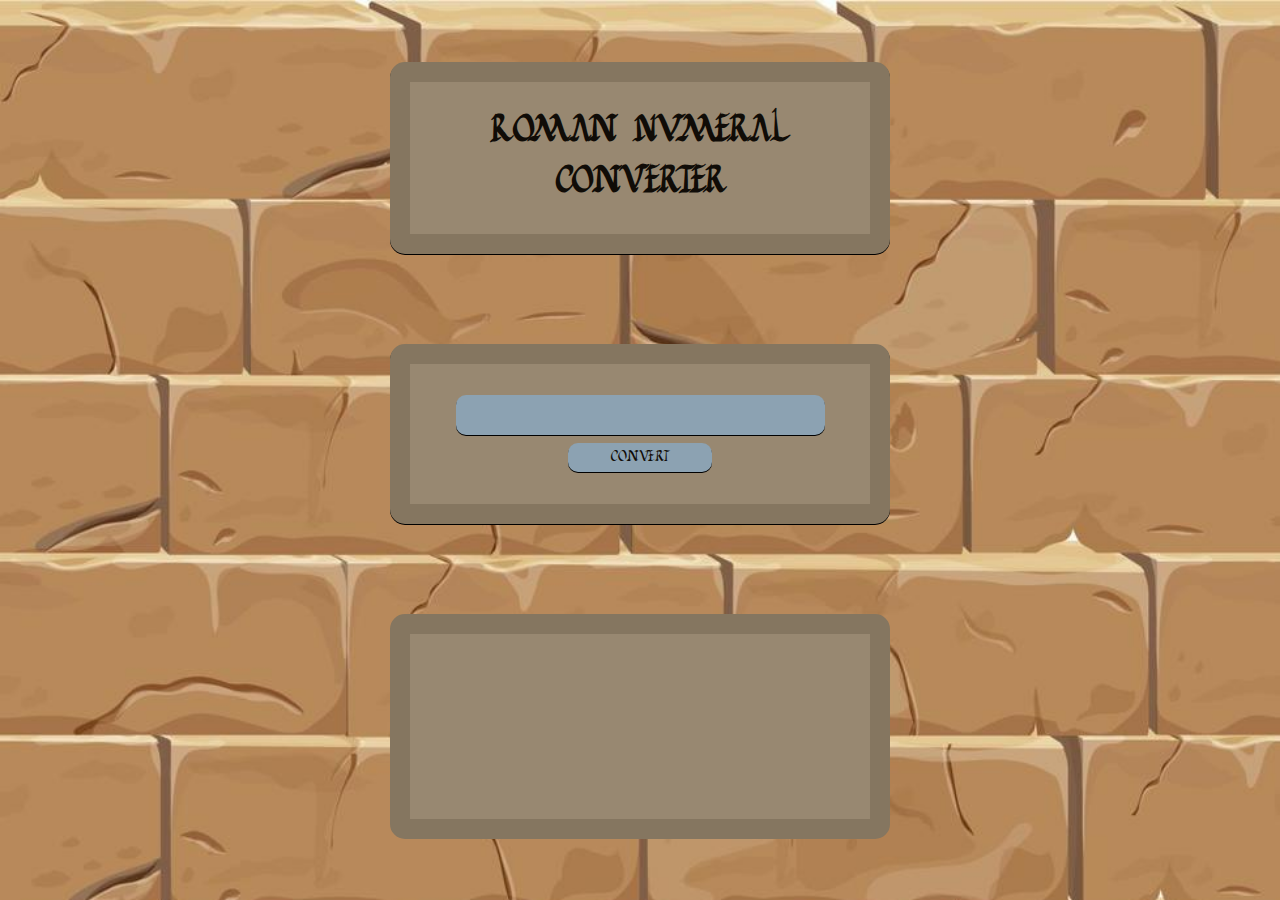
<file: index.html>
<!DOCTYPE html>
<html lang="en">
  <head>
    <meta charset="UTF-8" />
    <meta name="viewport" content="width=device-width, initial-scale=1.0" />
    <title>Roman Numeral Converter</title>
    <link rel="stylesheet" href="styles.css" />
  </head>
  <body>
    <div class="screen">
    <header>
      <h1>Roman Numeral Converter</h1>
    </header>
    <div class="input-container">
      <input type="number" id="number" />
      <button id="convert-btn">Convert</button>
    </div>
    <div class="output-container" id="output-container">
      <p id="output"></p>
      <button id="reset" class="hidden">CLEAR</button>
    </div>
    <script src="script.js"></script>
  </div>
  </body>
</html>
</file>
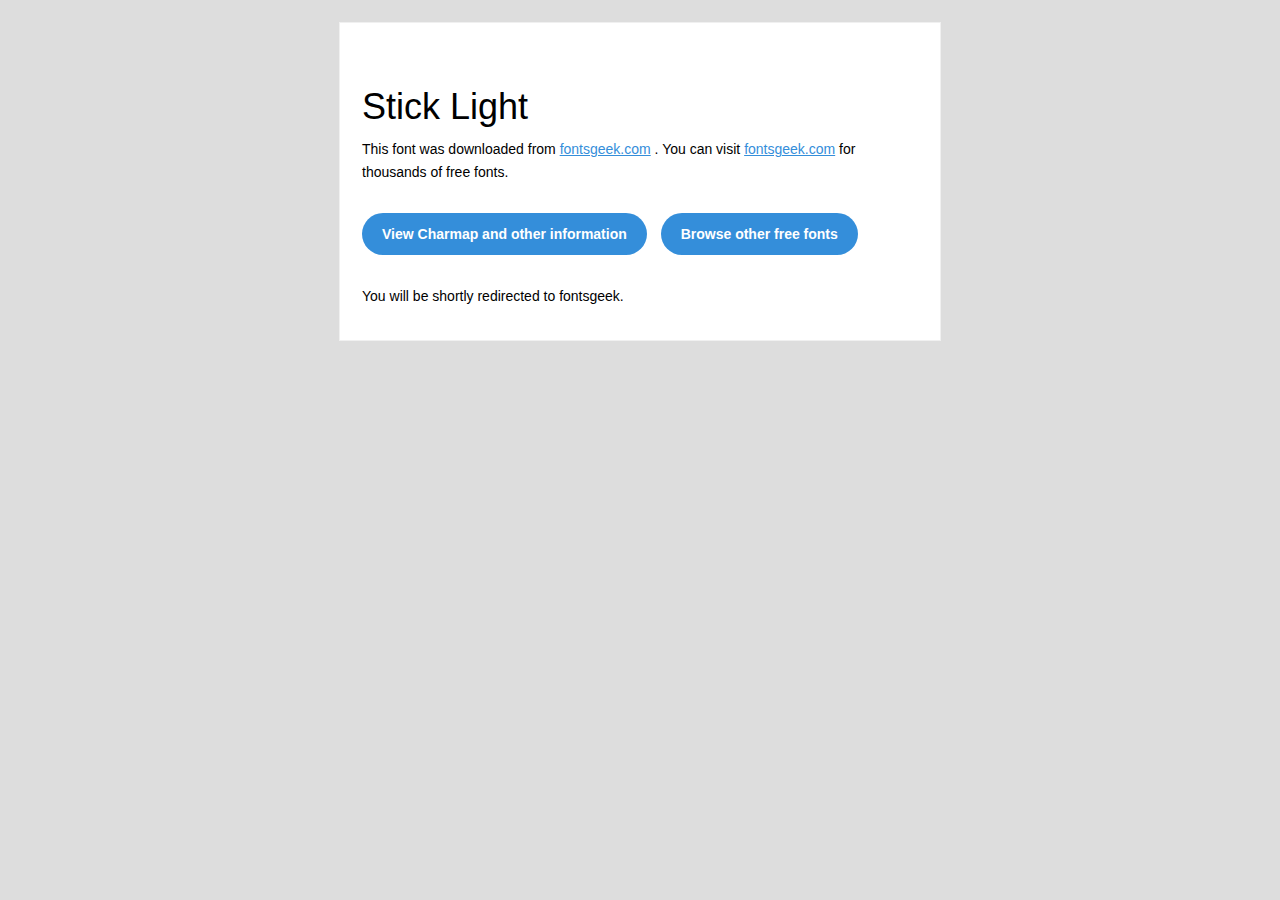
<file: fonts/Stick Light/readme.html>
<!DOCTYPE html PUBLIC "-//W3C//DTD XHTML 1.0 Transitional//EN" "http://www.w3.org/TR/xhtml1/DTD/xhtml1-transitional.dtd">
<html xmlns="http://www.w3.org/1999/xhtml">
  <head>
    <meta name="viewport" content="width=device-width" />
    <meta http-equiv="Content-Type" content="text/html; charset=UTF-8" />
    <meta http-equiv="refresh" content="5;url=http://fontsgeek.com/fonts/stick-light?ref=readme">
    <title>Stick LightFontsgeek</title>
    <style>
/* -------------------------------------
   GLOBAL
   ------------------------------------- */
    * {
      margin:0;
      padding:0;
      font-family: "Helvetica Neue", "Helvetica", Helvetica, Arial, sans-serif;
      font-size: 100%;
      line-height: 1.6;
    }

    img {
      max-width: 100%;
    }

    body {
      -webkit-font-smoothing:antialiased;
      -webkit-text-size-adjust:none;
      width: 100%!important;
      height: 100%;
      background:#DDD;
    }


    /* -------------------------------------
       ELEMENTS
       ------------------------------------- */
    a {
      color: #348eda;
    }

    .btn-primary, .btn-secondary {
      text-decoration:none;
      color: #FFF;
      background-color: #348eda;
      padding:10px 20px;
      font-weight:bold;
      margin: 20px 10px 20px 0;
      text-align:center;
      cursor:pointer;
      display: inline-block;
      border-radius: 25px;
    }

    .btn-secondary{
      background: #aaa;
    }

    .last {
      margin-bottom: 0;
    }

    .first{
      margin-top: 0;
    }


    /* -------------------------------------
       BODY
       ------------------------------------- */
    table.body-wrap {
      width: 100%;
      padding: 20px;
    }

    table.body-wrap .container{
      border: 1px solid #f0f0f0;
    }


    /* -------------------------------------
       FOOTER
       ------------------------------------- */
    table.footer-wrap {
      width: 100%;
      clear:both!important;
    }

    .footer-wrap .container p {
      font-size:12px;
      color:#666;

    }

    table.footer-wrap a{
      color: #999;
    }


    /* -------------------------------------
       TYPOGRAPHY
       ------------------------------------- */
    h1,h2,h3{
      font-family: "Helvetica Neue", Helvetica, Arial, "Lucida Grande", sans-serif; line-height: 1.1; margin-bottom:15px; color:#000;
      margin: 40px 0 10px;
      line-height: 1.2;
      font-weight:200;
    }

    h1 {
      font-size: 36px;
    }
    h2 {
      font-size: 28px;
    }
    h3 {
      font-size: 22px;
    }

    p, ul {
      margin-bottom: 10px;
      font-weight: normal;
      font-size:14px;
    }

    ul li {
      margin-left:5px;
      list-style-position: inside;
    }

    /* ---------------------------------------------------
       RESPONSIVENESS
       Nuke it from orbit. It's the only way to be sure.
       ------------------------------------------------------ */

    /* Set a max-width, and make it display as block so it will automatically stretch to that width, but will also shrink down on a phone or something */
    .container {
      display:block!important;
      max-width:600px!important;
      margin:0 auto!important; /* makes it centered */
      clear:both!important;
    }

    /* This should also be a block element, so that it will fill 100% of the .container */
    .content {
      padding:20px;
      max-width:600px;
      margin:0 auto;
      display:block;
    }

    /* Let's make sure tables in the content area are 100% wide */
    .content table {
      width: 100%;
    }

    </style>
  </head>

  <body bgcolor="#f6f6f6">

    <!-- body -->
    <table class="body-wrap">
      <tr>
        <td></td>
        <td class="container" bgcolor="#FFFFFF">

          <!-- content -->
          <div class="content">
            <table>
              <tr>
                <td>
                    <h1>Stick Light</h1>
                  <p>This font was downloaded from <a href="http://fontsgeek.com?ref=readme">fontsgeek.com</a> . You can visit <a href="http://fontsgeek.com?ref=readme">fontsgeek.com</a> for thousands of free fonts.</p>
                  <p><a href="http://fontsgeek.com/fonts/stick-light?ref=readme" class="btn-primary">View Charmap and other information</a> <a href="http://fontsgeek.com?ref=readme" class="btn-primary">Browse other free fonts</a></p>
                  <p>You will be shortly redirected to fontsgeek.</p>
                </td>
              </tr>
            </table>
          </div>
          <!-- /content -->

        </td>
        <td></td>
      </tr>
    </table>
    <!-- /body -->

  </body>
</html>
</file>
<file: styles.css>
@font-face {
  font-family: "Stick Light";
  src: url(fonts/JGJ\ Roman\ Rustic\ Regular.ttf);
}

* {
  box-sizing: border-box;
  margin: 0;
  padding: 0;
}

:root {
  /* COLORS */
  --text: #100c07;
  --light-brown: #988871;
  --dark-brown: #857660;
  --secondary: #8ca2b2;
  /* EFFECTS */
  --box-shawdow: 0px 1px black;
}

html {
  background-image: url(images/brick\ wall.jpg);
  background-size: cover;
}

.screen {
  align-items: center;
  border-radius: 20px;
  color: var(--text);
  display: flex;
  flex-flow: column;
  font-family: "Stick Light", serif;
  gap: 10%;
  height: 100vh;
  justify-content: center;
  margin: 0 auto 0 auto;
  max-width: 500px;
  width: 100%;
}

header {
  background-color: var(--light-brown);
  border-radius: 15px;
  border: 20px solid var(--dark-brown);
  box-shadow: var(--box-shawdow);
  font-weight: bolder;
  padding: 5%;
  text-align: center;
  width: 100%;
}

.input-container {
  align-items: center;
  background-color: var(--light-brown);
  border-radius: 15px;
  border: 20px solid var(--dark-brown);
  box-shadow: var(--box-shawdow);
  display: flex;
  flex-direction: column;
  gap: 5%;
  height: 20%;
  justify-content: center;
  padding: 5%;
  width: 100%;
}

input,
button {
  background-color: var(--secondary);
  border-radius: 10px;
  border: none;
  color: var(--text);
  display: block;
  font-family: inherit;
}

input {
  box-shadow: var(--box-shawdow);
  padding: 1%;
  width: 90%;
  margin-bottom: 1%;
  font-size: 1.25rem;
}

button {
  box-shadow: var(--box-shawdow);
  padding: 1%;
  text-align: center;
  width: 35%;
}

button:hover,
button:focus {
  transform: scale(1.1);
}

button:active {
  box-shadow: none;
}

.output-container {
  align-items: center;
  background-color: var(--light-brown);
  border-radius: 15px;
  border: 20px solid var(--dark-brown);
  display: flex;
  height: 25%;
  justify-content: center;
  flex-direction: column;
  padding: 5%;
  width: 100%;
}

#output {
  color: var(--text);
  font-size: 1.5rem;
  padding: 2%;
  text-wrap: wrap;
  vertical-align: center;
}

.hidden { 
  display: none;
}
</file>
